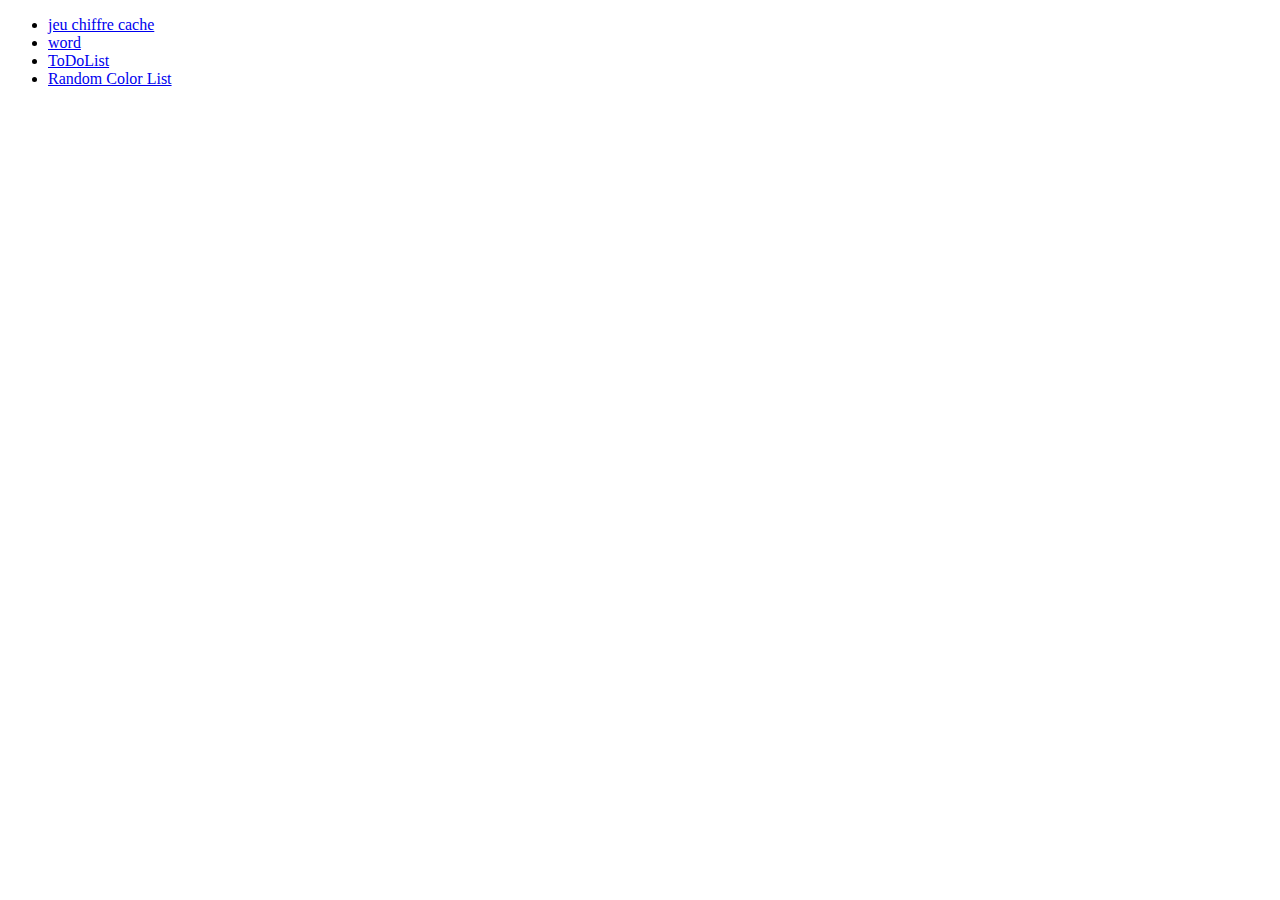
<file: index.html>
<!DOCTYPE html>
<html lang="en">
    <head>
        <meta charset="UTF-8">
        <meta name="viewport" content="width=device-width, initial-scale=1.0">
        <title>TP1 Web</title>
    </head>
    <body>
        <ul>
            <li><a href="./jeu chiffre cache/index.html">jeu chiffre cache</a></li>
            <li><a href="./word clone/index.html">word</a></li>
            <li><a href="./ToDoList/index.html">ToDoList</a></li>
            <li><a href="./Random Color li/index.html">Random Color List</a></li>
        </ul>
    </body>
</html>
</file>
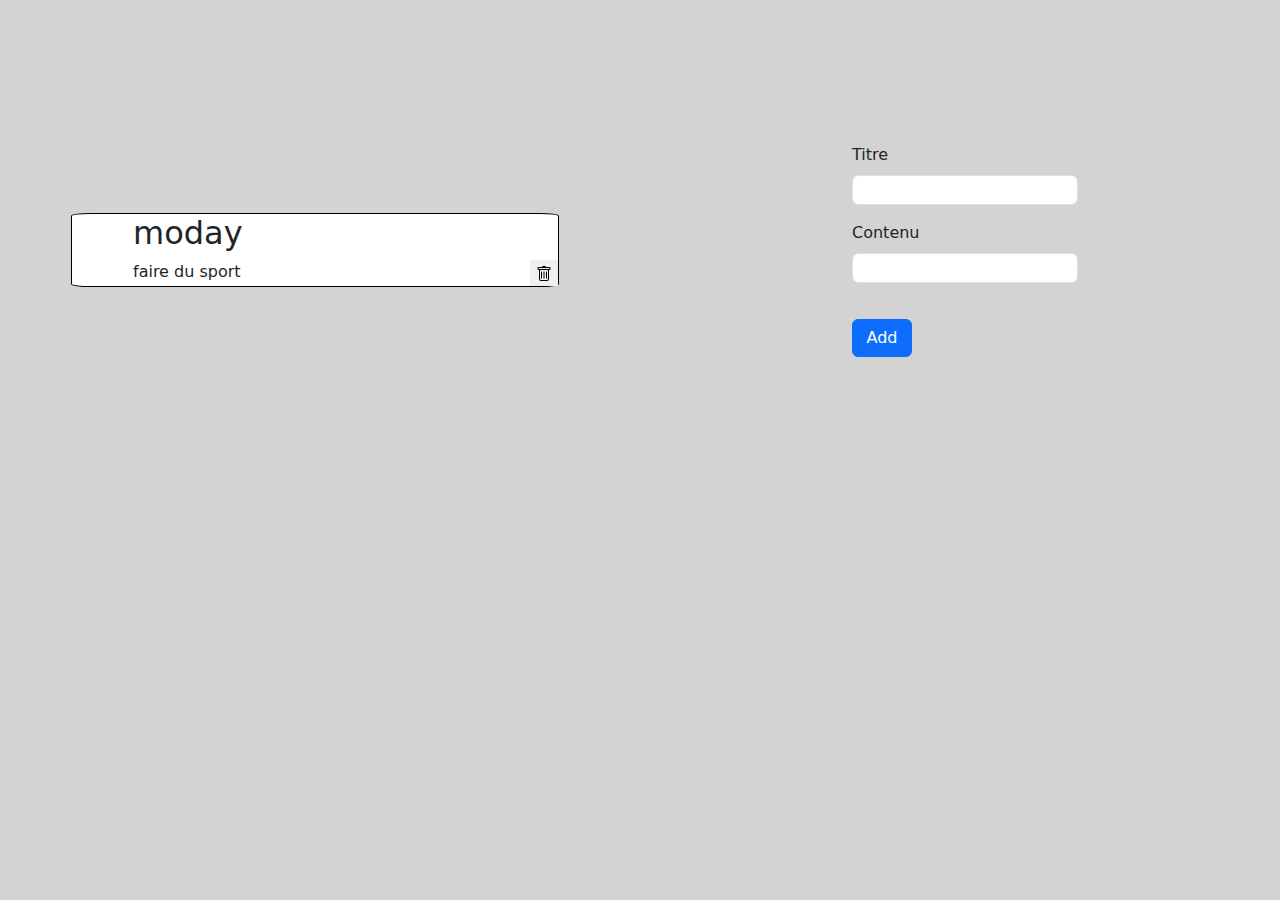
<file: ToDoList/index.html>
<!DOCTYPE html>
<html lang="en">
<head>
    <meta charset="UTF-8">
    <meta name="viewport" content="width=device-width, initial-scale=1.0">
    <link rel="stylesheet" href="./styles.css">
    <link href="https://cdn.jsdelivr.net/npm/bootstrap@5.3.3/dist/css/bootstrap.min.css" rel="stylesheet" integrity="sha384-QWTKZyjpPEjISv5WaRU9OFeRpok6YctnYmDr5pNlyT2bRjXh0JMhjY6hW+ALEwIH" crossorigin="anonymous">
    <title>Note</title>
</head>
<body>
    <div id="container">
        <div id="left">

        </div>
        <div id="right">
            <form>
                <div class="mb-3">
                    <label for="day" class="form-label">Titre</label>
                    <input type="text" id="day" class="form-control" required>
                </div>
                <div class="mb-3">
                    <label for="contenu" class="form-label">Contenu</label>
                    <input type="text" id="contenu" class="form-control" required>
                </div>
                <button type="button" id="add" class="btn btn-primary">Add</button>
            </form>
        </div>
    </div>
    <script src="./index.js"></script>
</body>
</html>
</file>
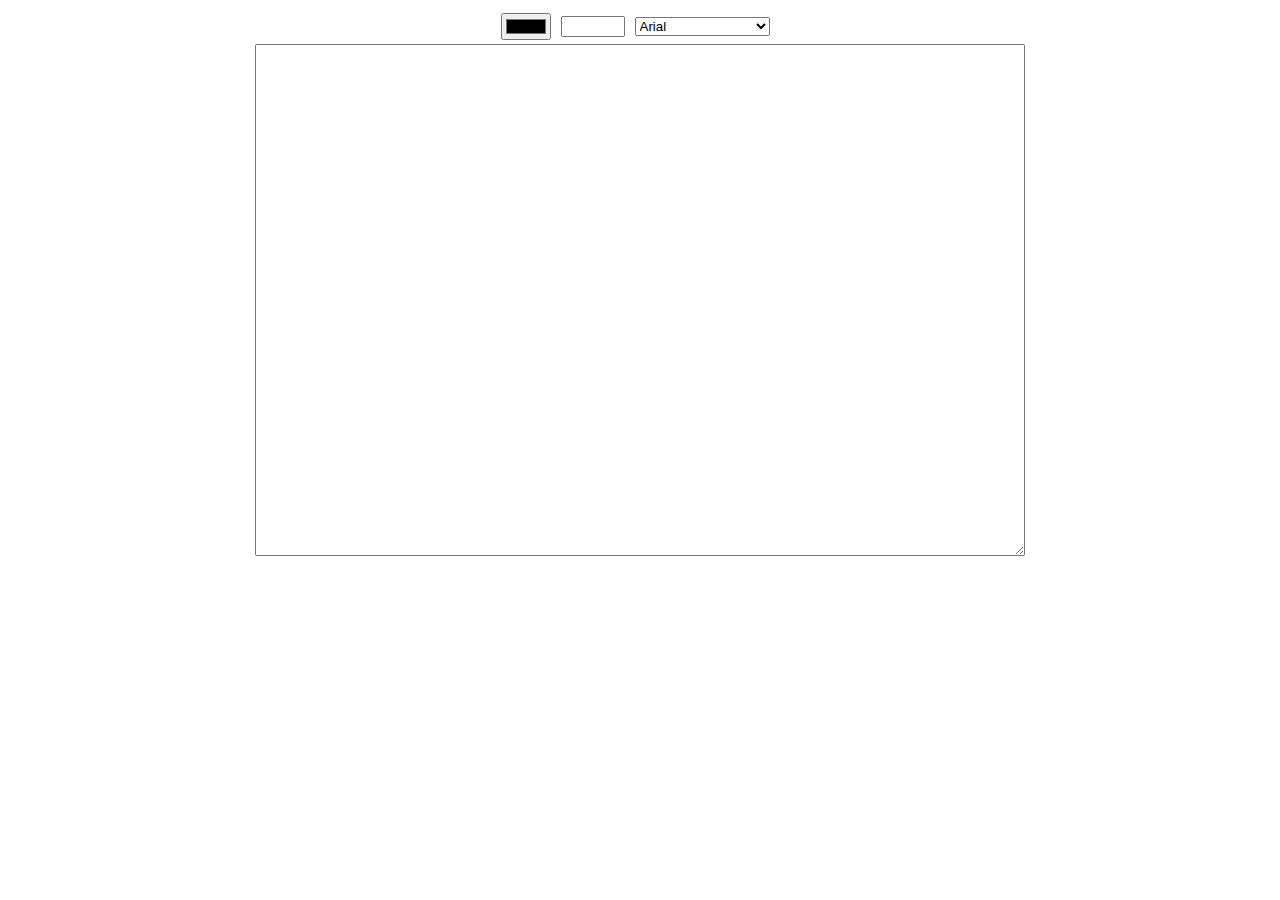
<file: word clone/index.html>
<!DOCTYPE html>
<html lang="en">
<head>
    <meta charset="UTF-8">
    <meta name="viewport" content="width=device-width, initial-scale=1.0">
    <link rel="stylesheet" href="./styles.css">
    <title>Word Clone</title>
</head>
<body>
    <div class="container">
        <input type="color" id="colorPicker">
        <input type="number" id="numberPicker" min="8" max="100" step="1">
        <select id="fontPicker">
            <option value="Arial">Arial</option>
            <option value="Verdana">Verdana</option>
            <option value="Times New Roman">Times New Roman</option>
            <option value="Courier New">Courier New</option>
            <option value="Georgia">Georgia</option>
        </select>
        <br>
        <br>
    </div>
    <div style="width: 100%;"> 
        <textarea id="write"></textarea>
    </div>
    <script src="./index.js"></script>
</body>
</html>
</file>
<file: ToDoList/styles.css>
html{
    background-color:lightgrey;
}
body{
    height: 500px;
}
input{
    margin-top: 5px;
    height: 30px;
}
#container {
    display: grid;
    grid-template-columns: 1fr 1fr; 
    gap: 20px;
    height: 100%; 
    background-color:lightgrey;
}

#right {
    display: flex;
    flex-direction: column;
    padding: 10px;
    height: 100%;
    align-items: center;
    justify-content: center;
}

#left {
    height: 100%;
    display: flex;
    flex-direction: column;
    padding: 10px;
    height: 100%;
    align-items: center;
    justify-content: center;
}
#add{
    margin-top: 20px;
    width: 60px;
}

.note{
    border-radius: 4%;
    width: 80%;
    padding-left: 10%;
    margin: 10px;
    border: 1px solid black;
    background-color: white;
}
.note p {
    display: inline;
}
.note button{
    border-radius: 4%;
    float: right;
    border: 0px;
}
</file>
<file: word clone/styles.css>
.container {
    display: flex;
    align-items: center;
    justify-content: center;
    width: 100%;
    gap: 10px;
}

#write {
    width: 60%;
    height: 500px; 
    display: block;
    margin: 0 auto;
    padding: 5px; 
    text-align: left;
    line-height: normal;
}
</file>
